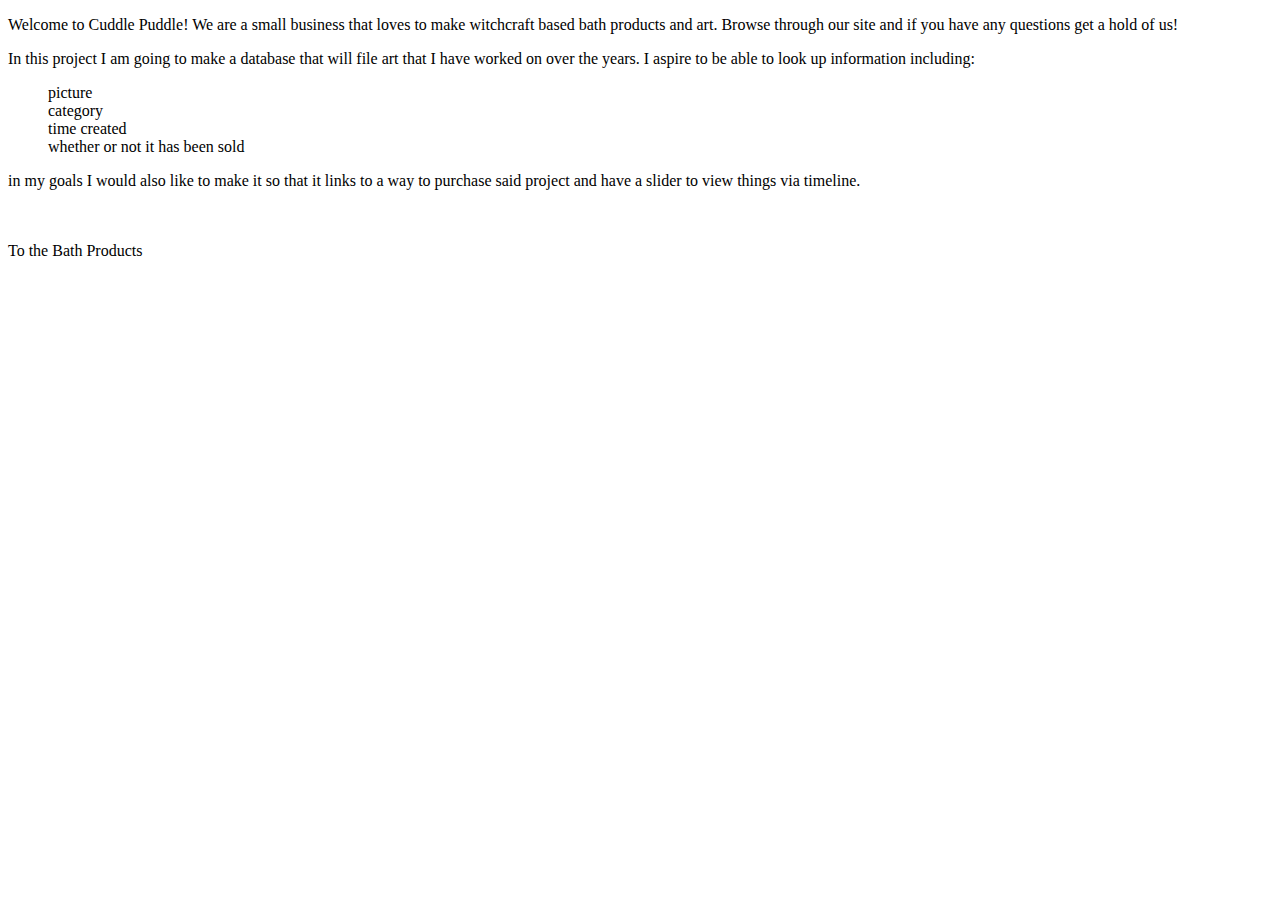
<file: src/main/resources/templates/HTMLs/home.html>
<!DOCTYPE html>
<html lang="en">
<head>
    <meta charset="UTF-8">
    <title>Cuddle Puddle: Home</title>
</head>
<body>
<p>Welcome to Cuddle Puddle! We are a small business that loves to make
    witchcraft based bath products and art. Browse through our site and if you have any
    questions get a hold of us! </p>

<p>
<p>In this project I am going to make a database that will file art that I have worked on over the years.
    I aspire to be able to look up information including:
<ol>
    <ls>picture</ls></br>
    <ls>category</ls></br>
    <ls>time created</ls></br>
    <ls>whether or not it has been sold</ls></br>
</ol></p>
<p>in my goals I would also like to make it so that it links to a way to purchase said project and
    have a slider to view things via timeline. </p>
<br>
<br>

<a th:href="${BathProducts}"> To the Bath Products </a>

</body>
</html>
</file>
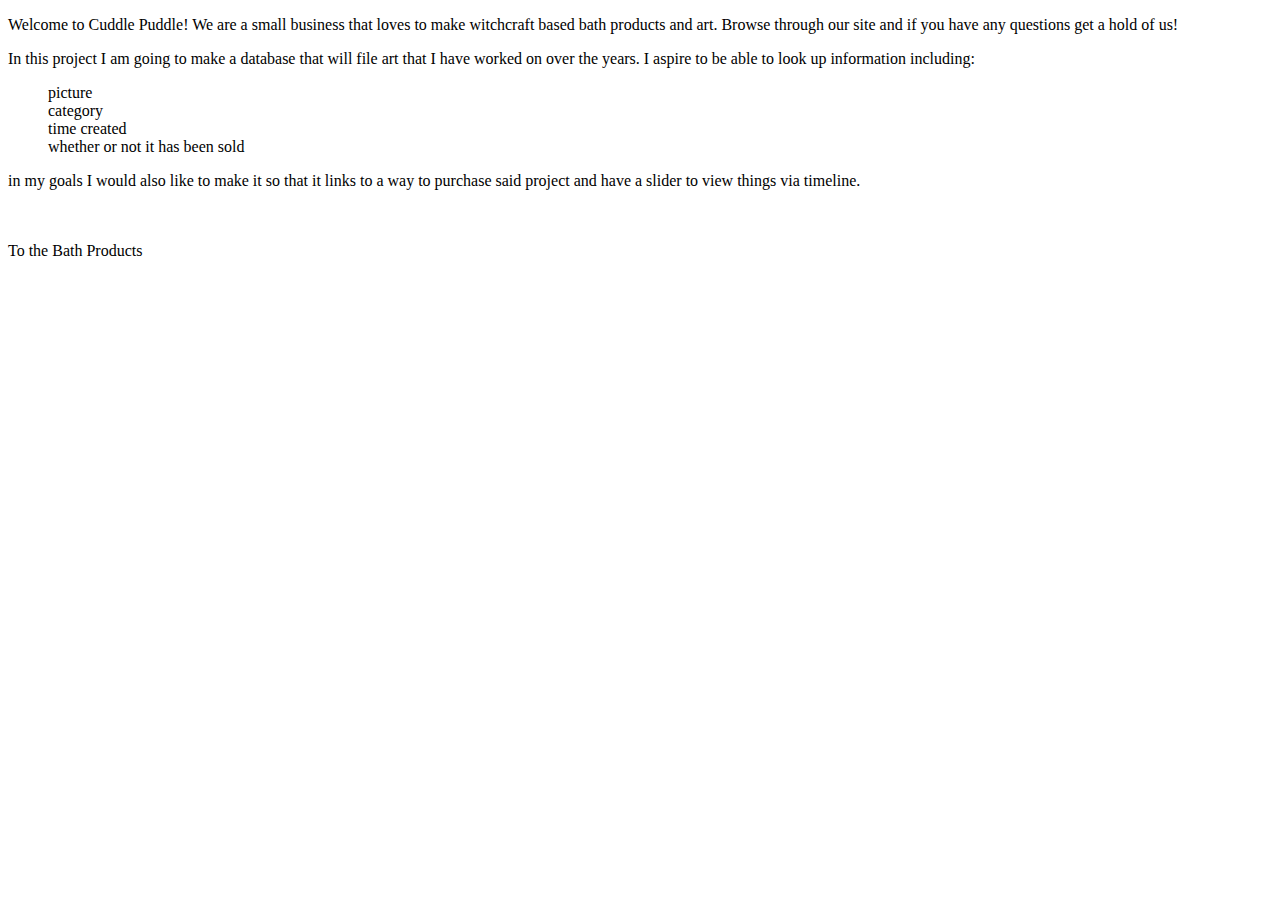
<file: src/main/resources/templates/HTMLs/Welcome.html>
<!DOCTYPE html>
<html lang="en" xmlns:th="http//www.thymeleaf.org">
<head>
    <meta charset="UTF-8">
    <title>Cuddle Puddle: Home</title>
</head>
<body>
<p>Welcome to Cuddle Puddle! We are a small business that loves to make
    witchcraft based bath products and art. Browse through our site and if you have any
    questions get a hold of us! </p>

<p>
<p>In this project I am going to make a database that will file art that I have worked on over the years.
    I aspire to be able to look up information including:
<ol>
    <ls>picture</ls></br>
    <ls>category</ls></br>
    <ls>time created</ls></br>
    <ls>whether or not it has been sold</ls></br>
</ol></p>
<p>in my goals I would also like to make it so that it links to a way to purchase said project and
    have a slider to view things via timeline. </p>
<br>
<br>

<a th:href="${BathProducts}"> To the Bath Products </a>

</body>
</html>
</file>
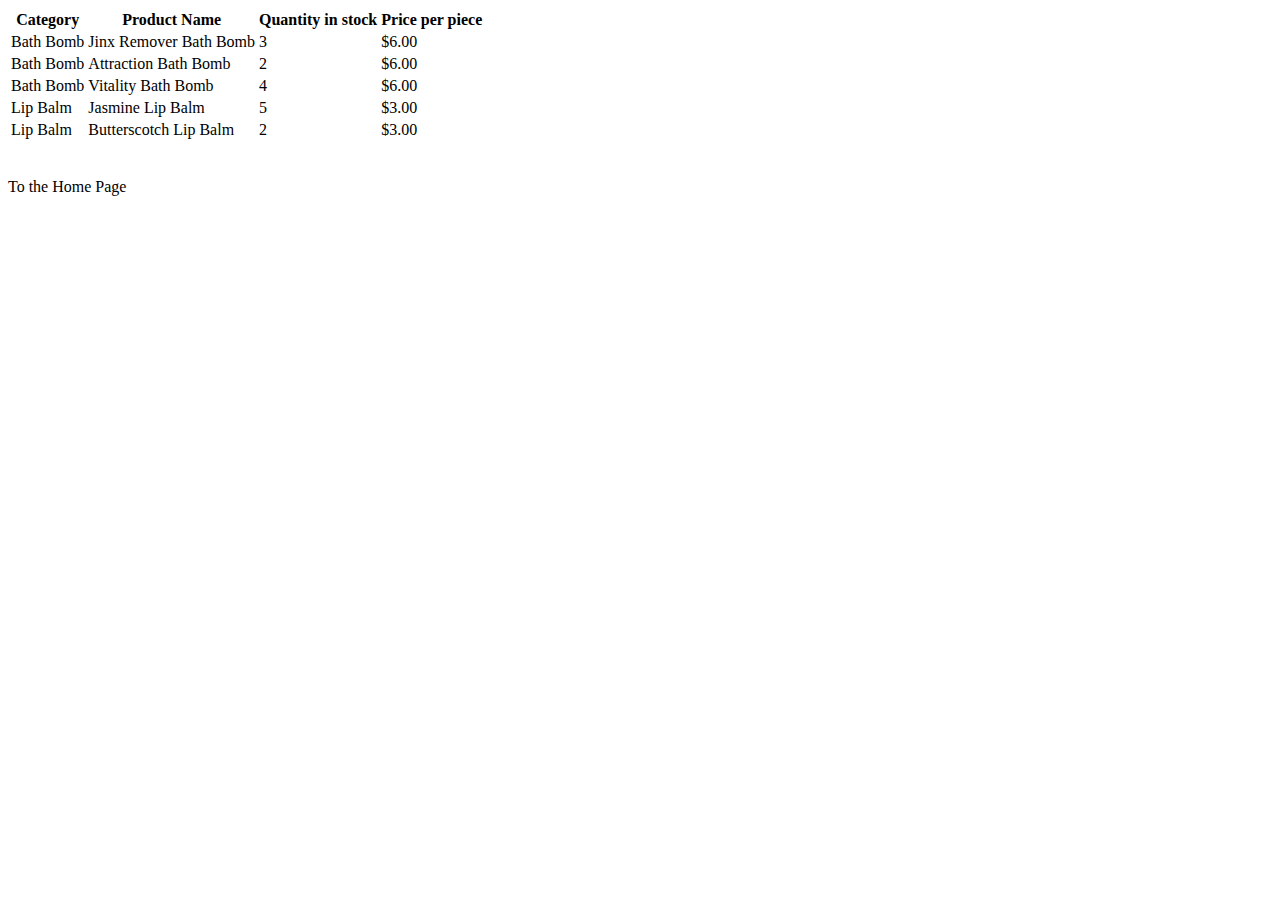
<file: src/main/java/com/cuddlepuddle/CuddlePuddle/HTMLs/bath.html>
<!DOCTYPE html>
<html lang="en">
<head>
    <meta charset="UTF-8">
    <title>Cuddle Puddle Bath Products</title>
</head>
<body>
<table>
    <tr>
        <th>Category</th>
        <th>Product Name</th>
        <th>Quantity in stock</th>
        <th>Price per piece</th>
    </tr>
    <tr>
        <td>Bath Bomb</td>
        <td>Jinx Remover Bath Bomb</td>
        <td>3</td>
        <td>$6.00</td>
    </tr>
    <tr>
        <td>Bath Bomb</td>
        <td>Attraction Bath Bomb</td>
        <td>2</td>
        <td>$6.00</td>
    </tr>
    <tr>
        <td>Bath Bomb</td>
        <td>Vitality Bath Bomb</td>
        <td>4</td>
        <td>$6.00</td>
    </tr>
    <tr>
        <td>Lip Balm</td>
        <td>Jasmine Lip Balm</td>
        <td>5</td>
        <td>$3.00</td>
    </tr>
    <tr>
        <td>Lip Balm</td>
        <td>Butterscotch Lip Balm</td>
        <td>2</td>
        <td>$3.00</td>
    </tr>
</table>
<br>
<br>

<a th:href="@index.html">To the Home Page</a>

</body>
</html>
</file>
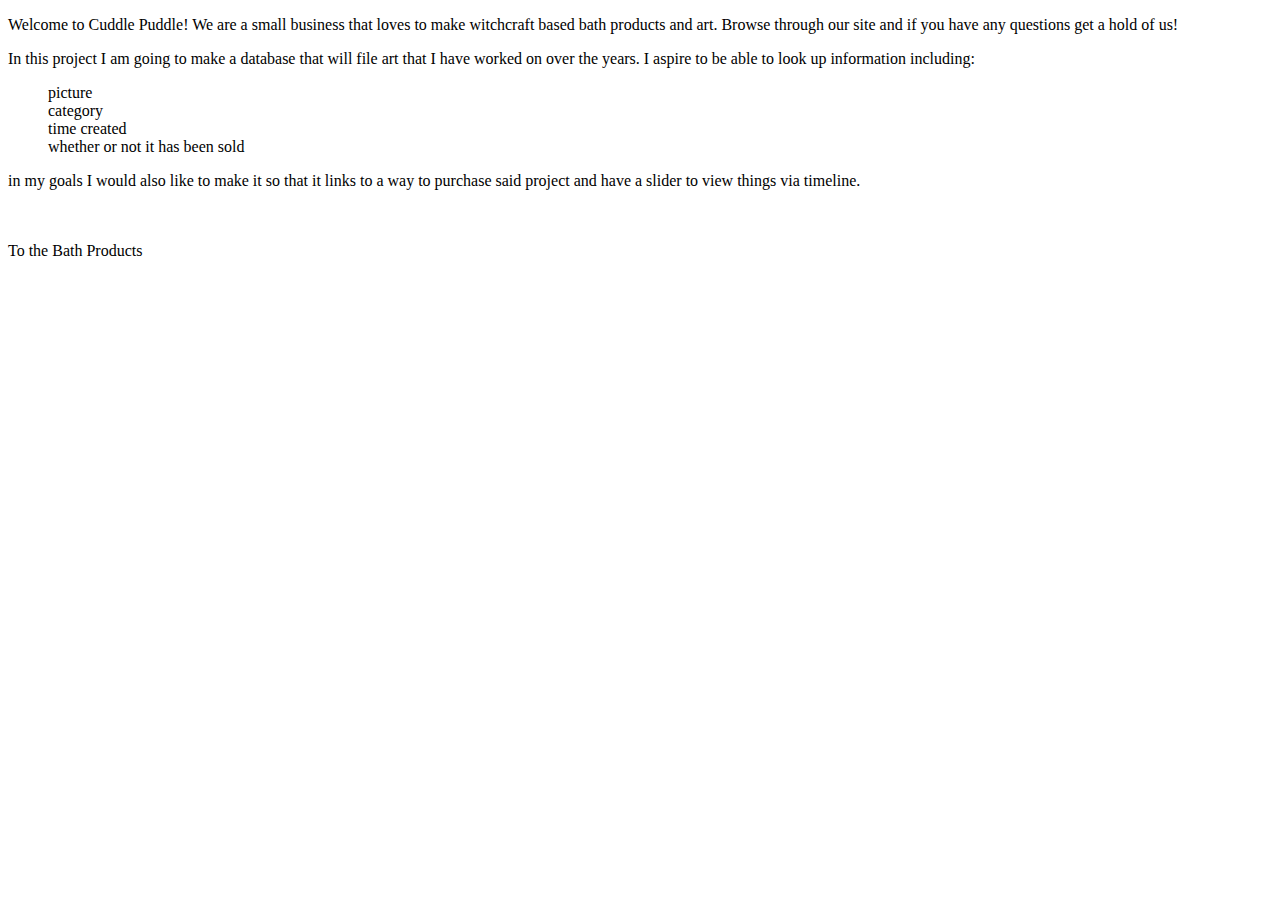
<file: src/main/java/com/cuddlepuddle/CuddlePuddle/HTMLs/home.html>
<!DOCTYPE html>
<html lang="en">
<head>
    <meta charset="UTF-8">
    <title>Cuddle Puddle: Home</title>
</head>
<body>
<p>Welcome to Cuddle Puddle! We are a small business that loves to make
    witchcraft based bath products and art. Browse through our site and if you have any
    questions get a hold of us! </p>

<p>
<p>In this project I am going to make a database that will file art that I have worked on over the years.
    I aspire to be able to look up information including:
<ol>
    <ls>picture</ls></br>
    <ls>category</ls></br>
    <ls>time created</ls></br>
    <ls>whether or not it has been sold</ls></br>
</ol></p>
<p>in my goals I would also like to make it so that it links to a way to purchase said project and
    have a slider to view things via timeline. </p>
<br>
<br>

<a th:href={/BathProducts.html}> To the Bath Products </a>

</body>
</html>
</file>
